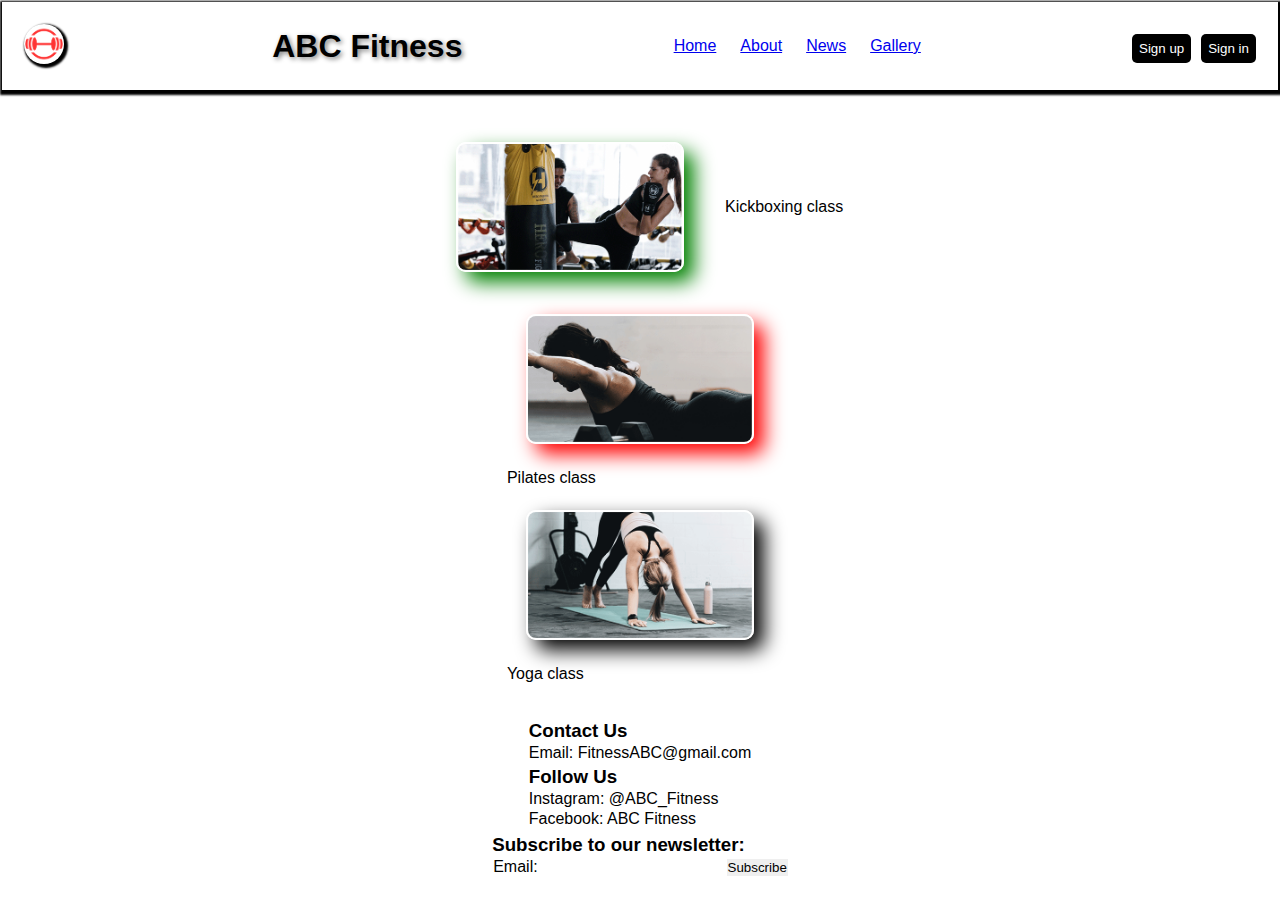
<file: index.html>
<!DOCTYPE html>
<html lang="en">
<head>
    <meta charset="UTF-8">
    <meta name="viewport" content="width=device-width, initial-scale=1.0">
    <title>Document</title>
    <link rel="stylesheet" href="index.css">
</head>
<body>
    <header class="header">
        <div ><img src="ABC Logo red.png" class="logo"></div>
        <h1>ABC Fitness</h1>
        <nav class="nav">
            <ul class="nav-list">
                <li><a href="index.html">Home</a></li>
                <li><a href="aboutus.html">About</a></li>
                <li><a href="community.html">News</a></li>
                <li><a href="gallery.html">Gallery</a></li>
            </ul>
        </nav>
   
    <div class="auth-buttons">
        <button class="btn" id="signup">Sign up</button>
        <button class="btn" id="signin">Sign in</button>
    </div>
    </header>
    <main>
        <figure class="kickboxing">
            <img src="SoloBoxing.png" alt="picture of a person boxing" class="kickboxing-image">
            <figcaption>Kickboxing class</figcaption>
        </figure>

        <figure class="Solopilates">
            <img src="SoloPilat.png" alt="picture of a person doing pilates" class="pilates-image">
            <figcaption>Pilates class</figcaption>
            </figure>
        <figure class="Soloyoga">
            <img src="SoloYoga.png" alt="picture of a person doing yoga" class="yoga-image">
            <figcaption>Yoga class</figcaption>
        </figure>
    </main>
    <footer class="footer">
        <div class="footer-columns">
            <div class="Contact Us">
                <h3>Contact Us</h3>
                <p>Email: FitnessABC@gmail.com</p>  
            </div>
            <div class="Follow Us">
                <h3>Follow Us</h3>
                <p>Instagram: @ABC_Fitness</p>
                <p>Facebook: ABC Fitness</p>
        </div>
        </div>
        <fieldset>
        <section class="subscribe">
            <h3>Subscribe to our newsletter:</h3>
            <form action="#" method="post">
                <label for="email">Email:</label>
                <input type="email" id="email" name="email" required>
                <button type="submit">Subscribe</button>
                </form>
            </fieldset>
        </section>
    </footer> 
    <script src="index.js"></script>
</body>
</html>
</file>
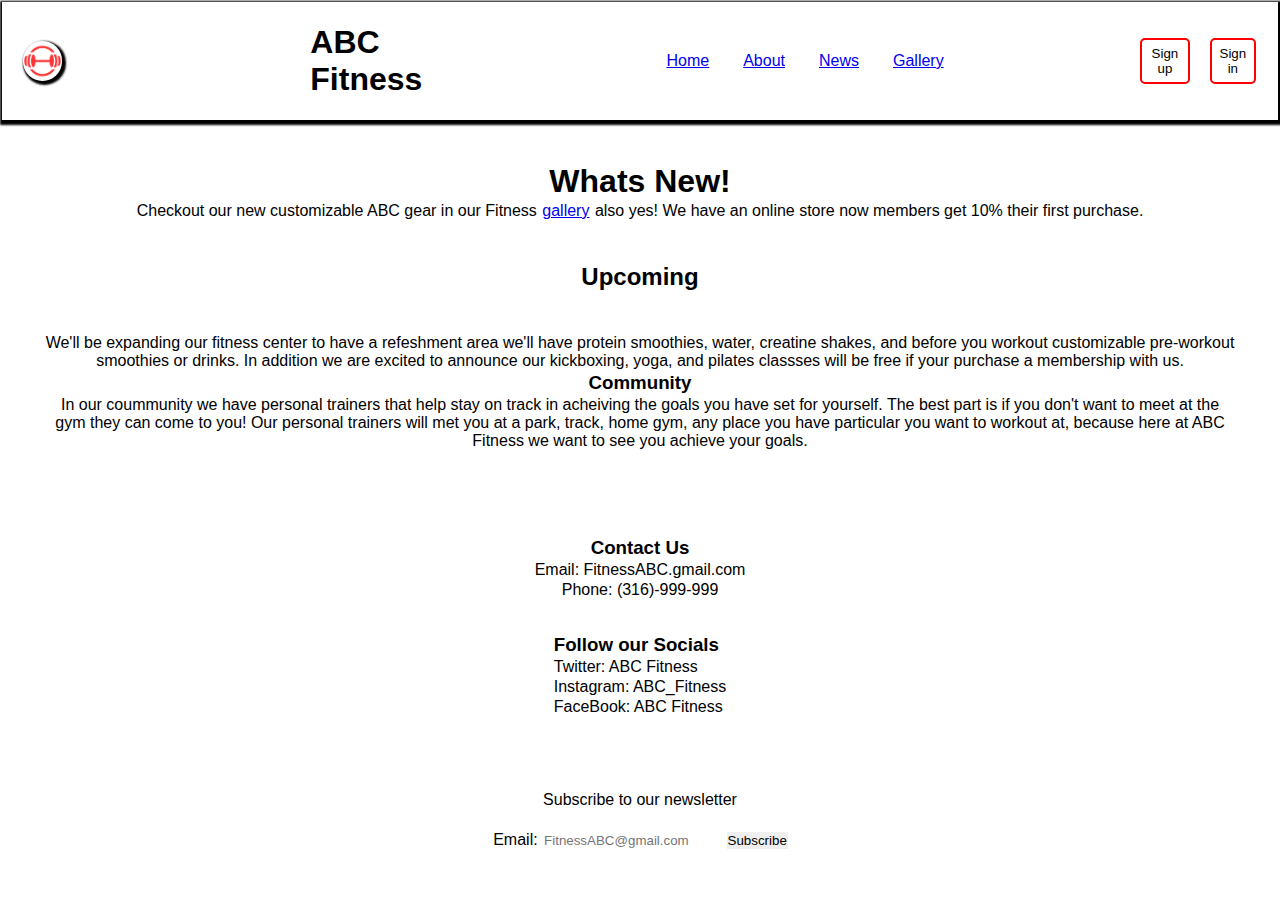
<file: community.html>
<!DOCTYPE html>
<html lang="en">
<head>
    <meta charset="UTF-8">
    <meta name="viewport" content="width=device-width, initial-scale=1.0">
    <title>ABC News</title>
    <link rel="stylesheet" href="community.css">
</head>
<body>
     <header class="header">
        <img src="ABC Logo red.png" id="logo">
        <h1 class="title">ABC Fitness</h1>
        <nav class="nav">
            <ul class="nav-list">
                <li><a href="index.html">Home</a></li>
                <li><a href="aboutus.html">About</a></li>
                <li><a href="community.html">News</a></li>
                <li><a href="gallery.html">Gallery</a></li>
            </ul>
        </nav>
   
    <div class="auth-buttons">
        <button class="btn" id="signup">Sign up</button>
        <button class="btn" id="signin">Sign in</button>
    </div>
    </header>
    <main class="whats-new"> 
        <h1>Whats New!</h1>
        <p>Checkout our new customizable ABC gear in our Fitness <a href="gallery.html">gallery</a> also yes! We have an online store now members get 10% their first purchase.</p>

        <h2 class="upcoming">Upcoming</h2>
        <p>We'll be expanding our fitness center to have a refeshment area we'll have protein smoothies, water, creatine shakes, and before you workout customizable pre-workout smoothies or drinks. In addition we are excited to announce our kickboxing, yoga, and pilates classses will be free if your purchase a membership with us. </p>
        
        <h3 class="community">Community</h3>
        <p>In our coummunity we have personal trainers that help stay on track in acheiving the goals you have set for yourself. The best part is if you don't want to meet at the gym they can come to you! Our personal trainers will met you at a park, track, home gym, any place you have particular you want to workout at, because here at ABC Fitness we want to see you achieve your goals.  </p>
    </main>
    <footer>
        <div class="contact-us">
            <h3>Contact Us</h3>
            <p>Email: FitnessABC.gmail.com</p>
            <p>Phone: (316)-999-999</p>
            </p>
            <div class="socials">
                <h3>Follow our Socials</h3>
                <p>Twitter: ABC Fitness</p>
                <p>Instagram: ABC_Fitness</p>
                <p>FaceBook: ABC Fitness</p>
            </div>
            </div>
        <fieldset class="email-form">
            <legend class="subscribe">Subscribe to our newsletter</legend>
            <form action="#" method="post" class="subscribe-form">
                <label for="email">Email:</label>
                <input type="email" id="email" name="email" placeholder="FitnessABC@gmail.com" required>
                <button type="submit" id="sub">Subscribe</button>
            </form>
        </fieldset>
        </section>
    </footer>
</body>
</html>
</file>
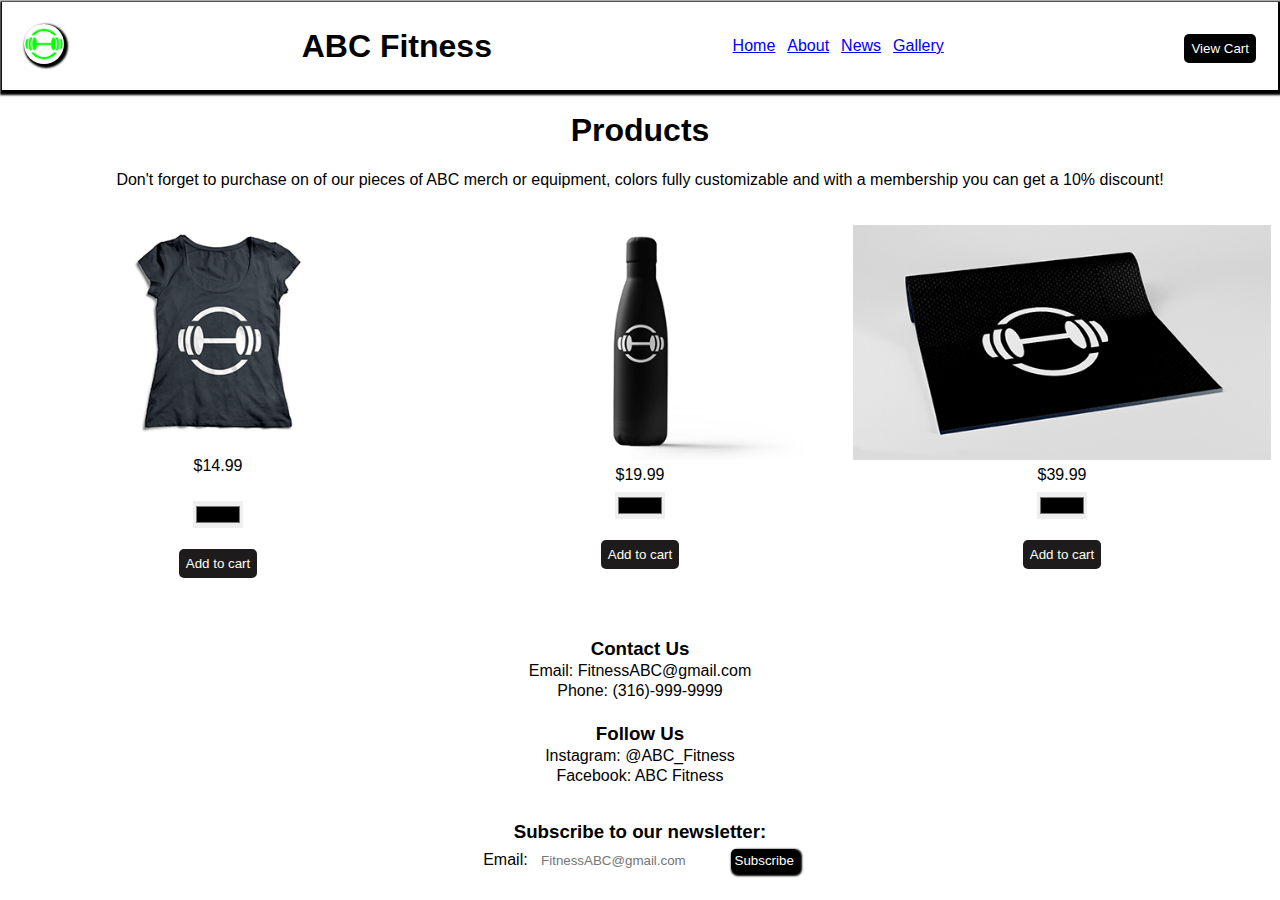
<file: gallery.html>
<!DOCTYPE html>
<html lang="en">
<head>
    <meta charset="UTF-8">
    <meta name="viewport" content="width=device-width, initial-scale=1.0">
    <title>Document</title>
    <link rel="stylesheet" href="gallery.css">
</head>
<body>
    <header class="header">
        <div ><img src="ABC Logo green.png" class="logo"></div>
        <h1>ABC Fitness</h1>
        <nav class="nav">
            <ul class="nav-list">
                <li><a href="index.html">Home</a></li>
                <li><a href="aboutus.html">About</a></li>
                <li><a href="community.html">News</a></li>
                <li><a href="gallery.html">Gallery</a></li>
            </ul>
            </nav>
            
    <div class="auth-button">
        <button class="btn"> View Cart</button>
    </div>
    </header>
    <main>
        <h2>Products</h2>
        <p class="reminder">Don't forget to purchase on of our pieces of ABC merch or equipment, colors fully customizable and with a membership you can get a 10% discount! </p>
        <table >
            <tr class="cart-items">
                <td><img src="ABC Tee.png" alt=""><p>$14.99</p><br><input type="color"></input><br><button  id="btn-card" class="button-card">Add to cart</button></td>
                <td><img src="ABC Water Bottle.png" alt=""><p>$19.99</p><input type="color"></input><br><button id="btn-card1" class="button-card">Add to cart</button></td>
                <td><img src="ABC Yoga Mat.png" alt=""><p>$39.99</p><input type="color"></input><br><button id="btn-card2" class="button-card">Add to cart</button></td>
            </tr>
        </table>
    </main>
    <footer>
        <div class="footer-columns">
            <div class="Contact Us">
                <h3>Contact Us</h3>
                <p>Email: FitnessABC@gmail.com</p>  
                <p>Phone: (316)-999-9999 </p>
            </div>
            <div class="Follow Us">
                <h3>Follow Us</h3>
                <p>Instagram: @ABC_Fitness</p>
                <p>Facebook: ABC Fitness</p>
        </div>
    </div>
        <fieldset>
        <section class="sub-sec">
            <h3>Subscribe to our newsletter:</h3>
            <form>
                <label for="email">Email:</label>
                <input type="email" id="email-input" name="email" placeholder="FitnessABC@gmail.com" />
                <button type="subscribe" id="subscribe-btn" class="subscribe-btn">Subscribe</button>
                </form>
            </fieldset>
        </section>
    </footer> 
    <script src="gallery.js"></script>
</body>
</html>
</file>
<file: index.css>
* { 
  margin: 0;
  padding: 0;
  box-sizing: border-box;
  border: 1px solid transparent;
}

body { 
  font-family: Arial, sans-serif;
}

.header { 
  display: flex; 
  justify-content: space-between;
  align-items: center;
  padding: 20px;
  box-shadow: 1px 2px 2px 3px black;
}

h1 { 
  text-shadow: 2px 2px 5px gray;
}

 h4 { 
  text-align: center;
  color: black;
}

.logo { 
  width: 40px;
  height: 40px;
  box-shadow: 2px 2px 2px 2px black;
  border-radius: 20px;
}

.nav { 
  display: flex;
}

.nav-list { 
  list-style: none;
  display: flex;
  gap: 20px;
}

.nav-iitem a { 
  text-decoration: none;
}

.nav-item a:hover { 
  color: black; 
  transition: color 0.3 ease;
}

.nav-item a:visited { 
  color: #ffffff;
}

.auth-buttons { 
  display: flex; 
  gap: 10px;
}

.btn { 
  cursor: pointer; 
  padding: 3px;
  background-color: black;
  color: #ffffff;
  border: none;
  padding: 7px;
  border-radius: 5px;
  margin-top: 4px;
  cursor: pointer;
}

.btn:hover { 
  background-color: green;
  transition: background-color 0.5s ease-in;
  box-shadow: 2px 2px 5px black;
}

.btn-card { 
  cursor: pointer; 
  padding: 3px;
  background-color: #1e1b1c;
  color: #ffffee;
  padding: 7px;
  border-radius: 5px;
  margin-top: 4px;
} 

.btn-card:hover { 
  cursor: pointer;
  background-color: hsl(0, 0%, 34%);
  transition: background-color 0.5s ease;
}

main { 
  display: flex;
  flex-direction: column;
  align-items: center;
  padding: 20px;
  margin-top: 10px;
}

.kickboxing { 
  display: flex;
  flex-direction: row;
  align-items: center;
  justify-content: center;
  gap: 20px;
  flex: 1 1 auto;
}

.kickboxing-image {
  max-height: 130px;
  height: auto;
  border-radius: 10px;
  box-shadow:  10px 10px 20px green;
  border: 2px solid white;
  margin: 20px;
}

.solopilates { 
  display: flex;
  flex-direction: row;
  align-items: center;
  justify-content: center;
  gap: 20px;
}

.pilates-image { 
  max-height: 130px;
  height: auto;
  border-radius: 10px;
  box-shadow:  10px 10px 20px red;
  border: 2px solid white;
  margin: 20px;
}

.soloyoga { 
  display: flex;
  flex-direction: row;
  align-items: center;
  justify-content: center;
  gap: 20px;
}

.yoga-image { 
  max-height: 130px;
  height: auto;
  border-radius: 10px;
  box-shadow:  10px 10px 20px black;
  border: 2px solid white;
  margin: 20px;
}

footer { 
  display: flex;
  border: solid 1px transparent;
  flex-direction: column;
  align-items: center;
  padding: 10px;
}

#subscribe { 
  background-color: red;
  border-radius: 4px;
  padding: 3px;
  color: white;
}

#subscribe:hover { 
  background-color: black;
  transition: background-color 0.5s ease;
  cursor: pointer; 
  box-shadow: 2px 2px 6px gray;
}
</file>
<file: community.css>
* { 
    margin: 0;
    padding: 0;
    box-sizing: border-box;
    border: 1px solid transparent;
    font-family: Arial, sans-serif;
}


header { 
    display: flex;
    align-items: center;
    padding: 20px;
    box-shadow: 1px 2px 2px 3px black;
}

#logo { 
    width: 40px;
    height: 40px;
    box-shadow: 2px 2px 2px 2px;
    border-radius: 20px;
}

.title {
    margin-left: 20%;
}

nav { 
    display: flex;
    justify-content: space-around;
    align-items: right;
    width: 795px;
}

nav ul { 
    display: flex;
    justify-content: space-between;
    align-items: right;
}

nav ul li { 
    list-style: none;
    margin: 0 15px;
}

nav ul li:hover {
    color: white;
    transition: 0.3s ease-in-out;
}

nav ul li:visited { 
    color: white;
    text-decoration: none;
}

.auth-buttons { 
    display: flex;
    justify-content: space-between;
    align-items: center;
    gap: 20px;
}

.btn { 
   background-color: white;
   border: solid 2px red;
   border-radius: 5px;
   padding: 6px;
}

.btn:hover {
     background-color: black;
     color: white;
     box-shadow: 1px 2px 1px 2px red;
     transition: 0.2s ease-in-out;
     cursor: pointer;
}

.whats-new {
    display: flex;
    flex-direction: column;
    justify-content: center;
    text-align: center;
    padding: 20px;
    margin: 20px;
    border: solid 2px transparent;
}


.upcoming {
    display: flex;
    flex-direction: column;
    align-items: center;
    padding: 20px;
    margin: 20px;
    border: solid 2px transparent;
}

.contact-us {
    display: flex;
    flex-direction: column;
    align-items: center;
    padding: 20px;
    margin: 20px;
    border: solid 2px transparent;
    flex-wrap: wrap;
}

.socials { 
    margin: 30px;
}

.email-form {
     text-align: center;
     padding: 20px;
     margin: 20px;
}

.email { 
    margin-bottom: 30px;
}
</file>
<file: gallery.css>
* { 
  margin: 0;
  padding: 0;
  box-sizing: border-box;
  border: solid 1px transparent;
}

body { 
  font-family: Arial, sans-serif;
  background-color:hsl(0, 0%, 100%)
}

h1 { 
  color: black;;
}

h2 { 
  text-align: center;
  font-size: 2em;
  margin-top: 20px;
}

.reminder { 
  text-align: center;
  margin: 20px;
}

.header { 
  display: flex; 
  justify-content: space-between;
  align-items: center;
  padding: 20px;
  box-shadow: 1px 2px 2px 3px black;
}

.logo { 
  width: 40px;
  height: 40px;
  border-radius: 20px;
  box-shadow: 2px 2px 2px 2px black;
}

.nav-list { 
  list-style: none;
  display: flex;
  gap: 0.5rem;
}

.nav-iitem a { 
  text-decoration: none;
}

.nav-item a:hover { 
  color: black; 
  transition: color 0.3 ease;
}

.nav-item a:visited { 
  color: #ffffff;
}

.btn { 
  cursor: pointer; 
  padding: 3px;
  background-color: black;
  color: white;
  border: none;
  padding: 7px;
  border-radius: 5px;
  margin-top: 4px;
}

.btn:hover { 
  background-color: black;
  transition: background-color 0.5s ease;
  box-shadow: 3px 3px 4px hsl(124, 100%, 73%)
}

img { 
  width: 100%;
}

.reminder {
   justify-content: center;
}

input {
   margin: 7px 7px;
   cursor: pointer;
}

input:hover { 
  box-shadow: 3px 3px 3px 3px;
}

.btn-card { 
  cursor: pointer; 
  padding: 3px;
  background-color: #1e1b1c;
  color: #ffffee;
  border: none;
  padding: 7px;
  border-radius: 5px;
  margin-top: 4px;
} 

.btn-card:hover { 
  cursor: pointer;
  background-color: hsl(0, 0%, 34%);
  transition: background-color 0.5s ease;
}

.cart-items { 
  display: flex;
  flex-direction: row;
  justify-content: center;
  text-align: center;
  align-items: center;
}

.button-card { 
  cursor: pointer; 
  padding: 7px;
  background-color: #1e1b1c;
  color: #ffffee;
  border: none;
  border-radius: 5px;
  margin-top: 0.9rem;
}

.button-card:hover { 
  cursor: pointer;
  background-color: white;
  color: black;
  transition: background-color 0.5s ease;
  box-shadow: 2px 2px 3px hsl(0, 0%, 34%)
}
 
.footer-columns { 
    display: flex;
    flex-direction: column;
    justify-content: center;
    align-items: center;
    text-align: center;
    gap: 1.2rem;
    margin-top: 50px;
}

.sub-sec { 
  display: flex;
  flex-direction: column;
  align-items: center;
  margin-top: 30px;
}

.subscribe-btn { 
  cursor: pointer;
  padding: 3px;
  border-radius: 5px;
  background-color: black;
  color: white;
  box-shadow: 2px 2px 2px 2px black;
}

.subscribe-btn:hover { 
  transition: background-color 0.5s ease-in-out;
  background-color: red;
}

@media (max-width: 768px) { 
  header { 
    flex-direction: column;
    align-items: center;
  }

  .nav-list { 
    flex-direction: column;
    margin-bottom: 0.4rem;
  }

  .cart-items {
     flex-direction: column;
     gap: 1rem;
  }
}
</file>
